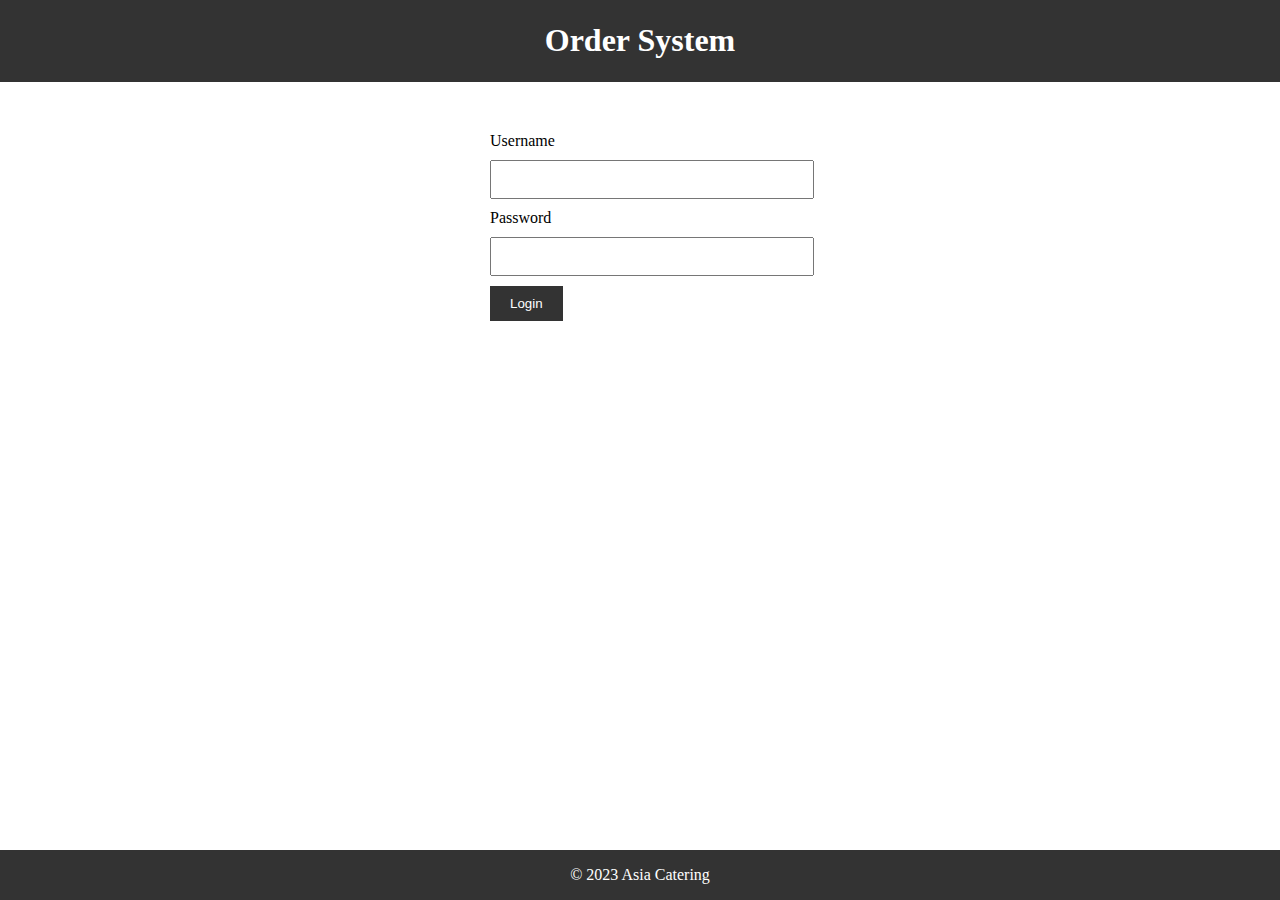
<file: index.html>
<!DOCTYPE html>
<html>
<head>
<title>Asia Catering</title>
<link rel="stylesheet" type="text/css" href="index.css">
</head>
<body>
  <header>
    <h1>Order System</h1>
  </header>
  <main>
    <section>
      <form action="/login" method="post" onsubmit="validateLoginForm(event)">
        <label for="username">Username</label>
        <input type="text" id="username" name="username" required><br>
        <label for="password">Password</label>
        <input type="password" id="password" name="password" required><br>
        <input type="submit" value="Login">
      </form>
    </section>
  </main>
  <footer>
    <p>&copy; 2023 Asia Catering</p>
  </footer>

  <script src="index.js"></script>
</body>
</html>
</file>
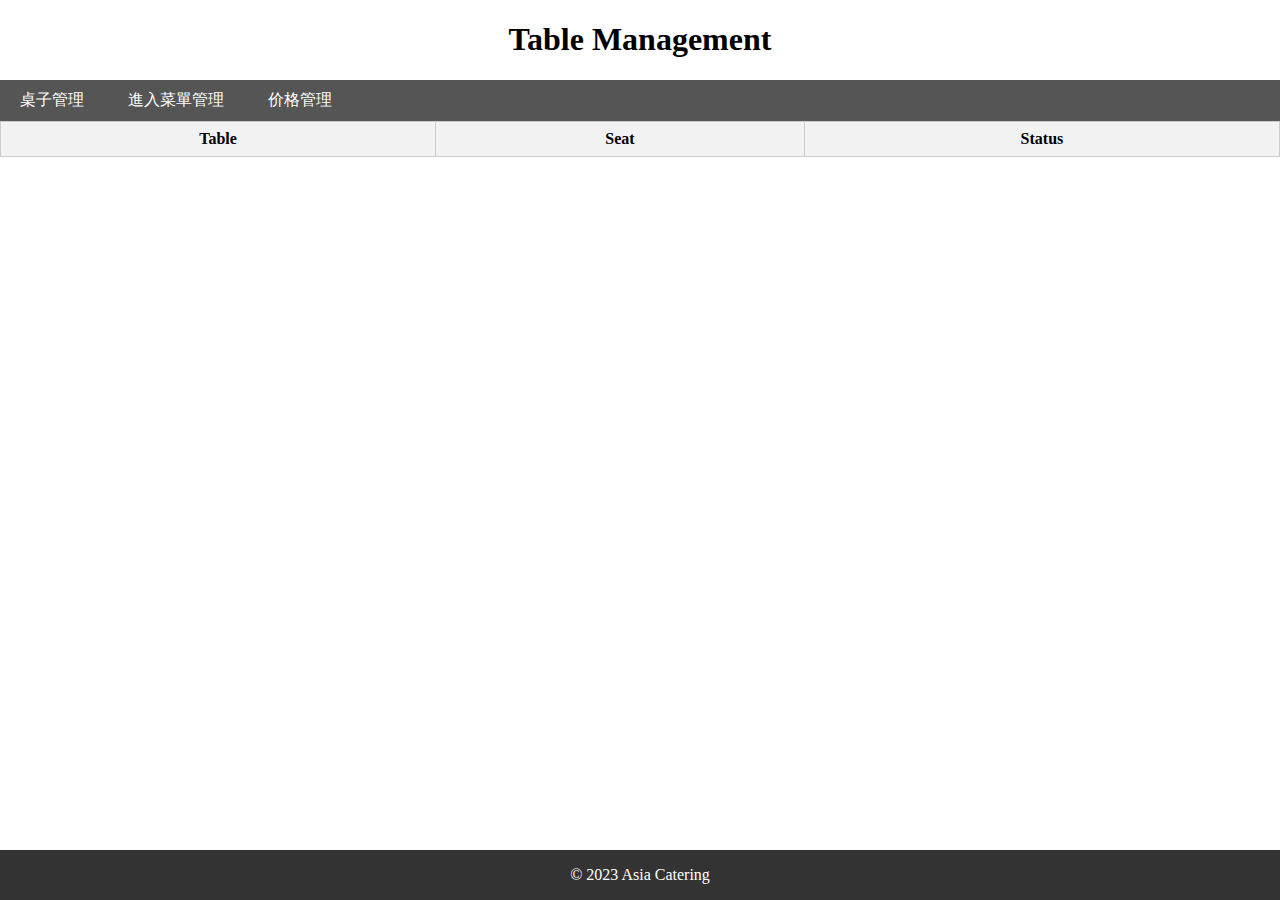
<file: manager.html>
<!DOCTYPE html>
<html>
<head>
  <title>Asia Catering</title>
  <script src="https://ajax.googleapis.com/ajax/libs/jquery/3.6.1/jquery.min.js"></script>
  <link rel="stylesheet" type="text/css" href="index.css">
  <link rel="stylesheet" type="text/css" href="manager.css">
</head>
<body>
  <head><h1>Table Management</h1></head>
  <nav>
    <ul>
      <li><a onclick="TableManager()">桌子管理</a></li>
      <li><a onclick="MenuManager()">進入菜單管理</a></li>
      <li><a href="#prices">价格管理</a></li>
    </ul>
  </nav>
  <main>


  <table id="table-list">
    <thead>
      <tr>
        <th>Table</th>
        <th>Seat</th>
        <th>Status</th>
      </tr>
    </thead>
  </table>
  </main>
  
  <footer>
    <p>&copy; 2023 Asia Catering</p>
  </footer>

  <script>
    function TableManager() {
  window.open("table.html");
}

function MenuManager() {
  window.open("menu.html");
}


    
  </script>
</body>
</html>
</file>
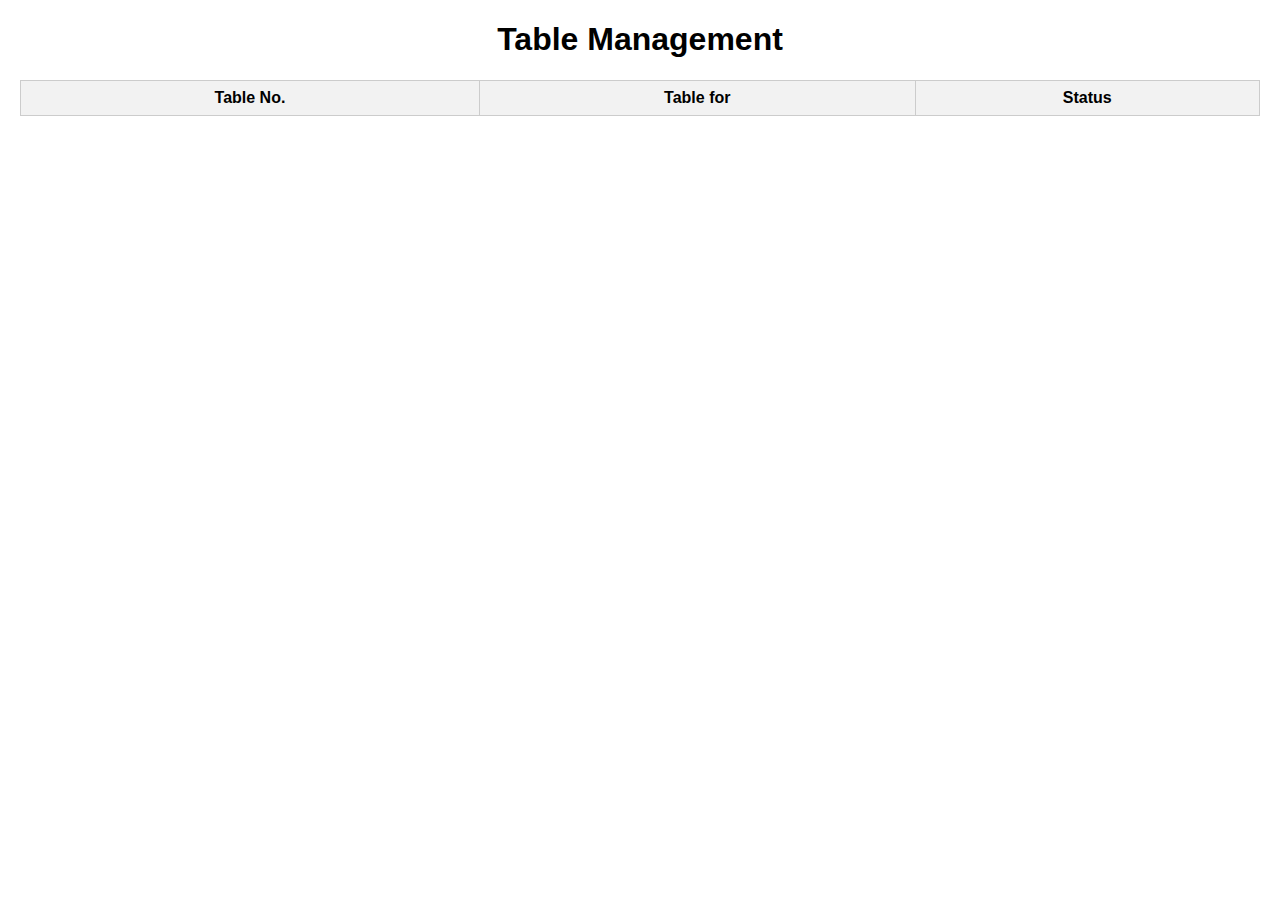
<file: table.html>
<!DOCTYPE html>
<html>
<head>
  <title>Table Management</title>
  <style>
    body {
      font-family: Arial, sans-serif;
      margin: 20px;
    }
    
    h1 {
      text-align: center;
    }
    
    #table-list {
      width: 100%;
      border-collapse: collapse;
      margin-bottom: 20px;
    }
    
    #table-list th,
    #table-list td {
      border: 1px solid #ccc;
      padding: 8px;
      text-align: center;
    }
    
    #table-list th {
      background-color: #f2f2f2;
    }
    
    .table-button {
      width: 100%;
      padding: 8px;
      border: none;
      cursor: pointer;
    }
    
    .table-button.available {
      background-color: #00cc00;
    }
    
    .table-button.occupied {
      background-color: #ff0000;
      cursor: not-allowed;
    }
  </style>
</head>
<body>
  <h1>Table Management</h1>

  <table id="table-list">
    <thead>
      <tr>
        <th>Table No.</th>
        <th>Table for</th>
        <th>Status</th>
      </tr>
    </thead>
  </table>

  <script>
    const tables = [
      { id: 1, location: 'A1', capacity: , status: 'available' },
      { id: 2, location: 'B2', capacity: , status: 'available' },
      { id: 3, location: 'C3', capacity: , status: 'available' },
      { id: 4, location: 'C3', capacity: , status: 'available' },
      { id: 5, location: 'C3', capacity: , status: 'available' },
      { id: 6, location: 'C3', capacity: , status: 'available' },
      { id: 7, location: 'C3', capacity: , status: 'available' },
      { id: 8, location: 'C3', capacity: , status: 'available' },
    ];

    window.addEventListener('DOMContentLoaded', function() {
      displayTables();
    });

    function displayTables() {
      const tableList = document.querySelector('#table-list tbody');

      tableList.innerHTML = '';

      tables.forEach(function(table) {
        const tableRow = document.createElement('tr');
        const buttonClass = table.status === 'available' ? 'available' : 'occupied';
        const buttonDisabled = table.status === 'occupied' ? 'disabled' : '';
        tableRow.innerHTML = `
          <td>${table.location}</td>
          <td>${table.capacity}</td>
          <td>
            <button id="table-button-${table.id}" class="table-button ${buttonClass}" onclick="openTable(${table.id})" ${buttonDisabled}>${table.location}</button>
          </td>
        `;

        tableList.appendChild(tableRow);
      });
    }

    // 打开桌子
    function openTable(tableId) {
      // 在此处执行打开桌子的操作，例如发送请求到服务器等

      const table = tables.find(table => table.id === tableId);
      if (table && table.status === 'available') {
        table.status = 'occupied';
        const tableButton = document.querySelector(`#table-button-${table.id}`);
        tableButton.classList.remove('available');
        tableButton.classList.add('occupied');
        tableButton.disabled = true;
      }

      // 跳转到新页面
      window.location.href = 'opened_table.html';
    }
  </script>
</body>
</html>
</file>
<file: index.css>
html, body {
  height: 100%;
  margin: 0;
  padding: 0;
  display: flex;
  flex-direction: column;
}

header {
  background-color: #333;
  color: #fff;
  padding: 1px;
}

h1 {
      text-align: center;
    }

main {
  flex: 1;
}

section {
  margin-bottom: 20px;
}

form {
  width: 300px;
  padding: 50px;
  margin: auto;
}

label {
  display: block;
  margin-bottom: 10px;
}

input[type="text"],
input[type="password"] {
  width: 100%;
  padding: 10px;
  margin-bottom: 10px;
}

input[type="submit"] {
  padding: 10px 20px;
  background-color: #333;
  color: #fff;
  border: none;
  cursor: pointer;
}

footer {
  background-color: #333;
  color: #fff;
  text-align: center;
}

nav ul {
  list-style-type: none;
  margin: 0;
  padding: 0;
  background-color: #555;
}

nav ul li {
  display: inline-block;
}

nav ul li a {
  display: block;
  padding: 10px 20px;
  color: #fff;
  text-decoration: none;
}

nav ul li a:hover {
  background-color: #777;
}
</file>
<file: manager.css>
#table-list {
      width: 100%;
      border-collapse: collapse;
      margin-bottom: 20px;
    }
    
    #table-list th,
    #table-list td {
      border: 1px solid #ccc;
      padding: 8px;
      text-align: center;
    }
    
    #table-list th {
      background-color: #f2f2f2;
    }
    
    .table-button {
      width: 100%;
      padding: 8px;
      border: none;
      cursor: pointer;
    }
    
    .table-button.available {
      background-color: #00cc00;
    }
    
    .table-button.occupied {
      background-color: #ff0000;
      cursor: not-allowed;
    }
</file>
